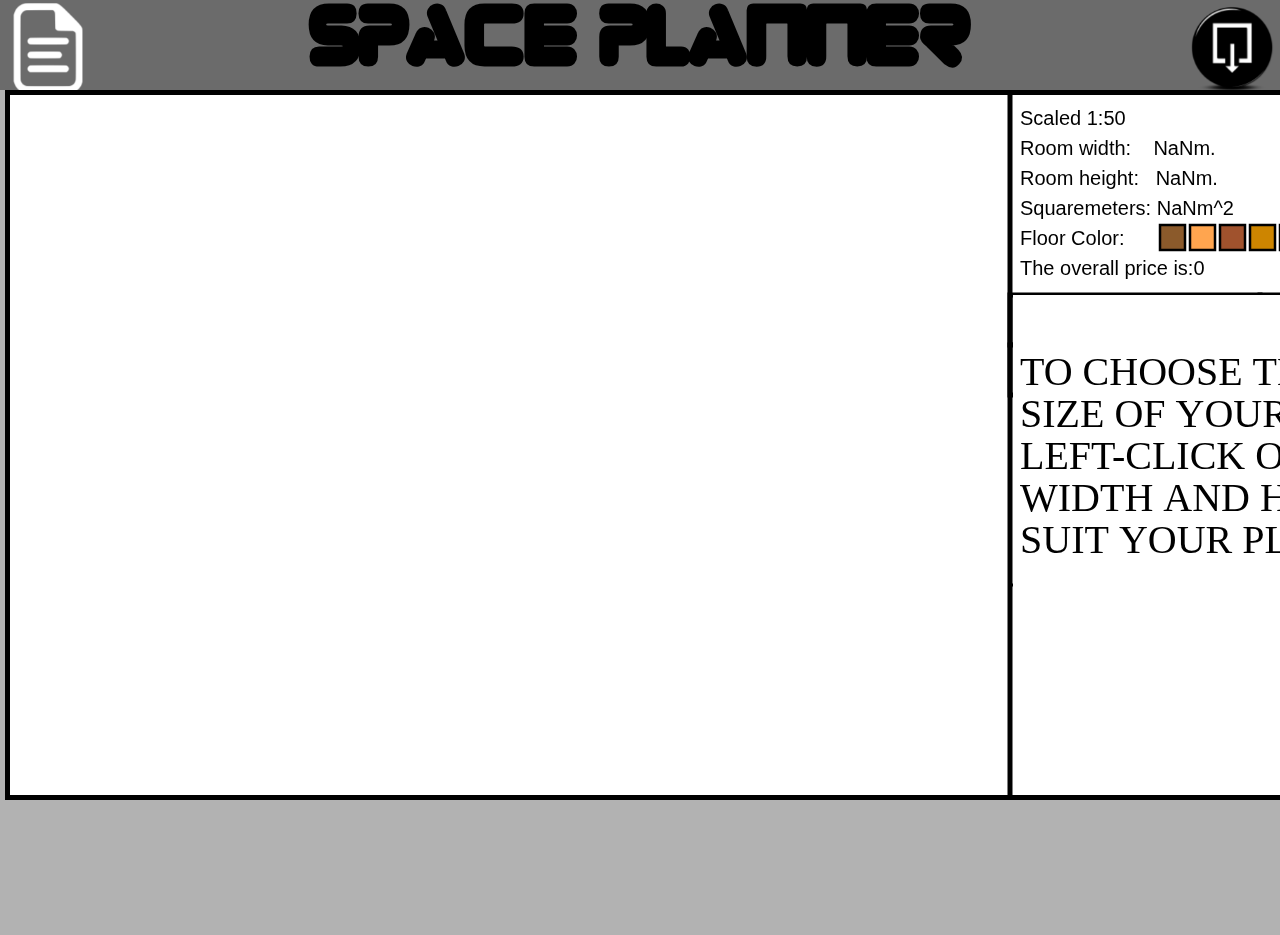
<file: index.html>
<html>
 <meta charset="utf-8"/>
  <head>
    <title>Plan your room</title>
    <link rel="stylesheet" href="Room_Style.css" type="text/css">
  </head>

  <body >
    <div id="navbar">
        <h1>Space Planner </h1>
        <a id = "document" crossorigin="anonymous" href='Documentation/Documentation.html'>
          <img id = "docbutton" src="pic/document.png" alt="mydoc" crossorigin="anonymous">
        </a>
        <div id="content">
          <canvas id="room_edit" width="1500" height="700">
            Sorry your browser doesn't seem to support Canvas HTML5 element. Try upgrade it or change browser.
          </canvas>
            <a id = "download">
              <img id = "downbutton"src="pic/downloadit.png" alt="Download" crossorigin="anonymous">
            </a>

          <script src="My_Room_Planner.js"></script>

        </div>
      </div>
  </body>
</html>
</file>
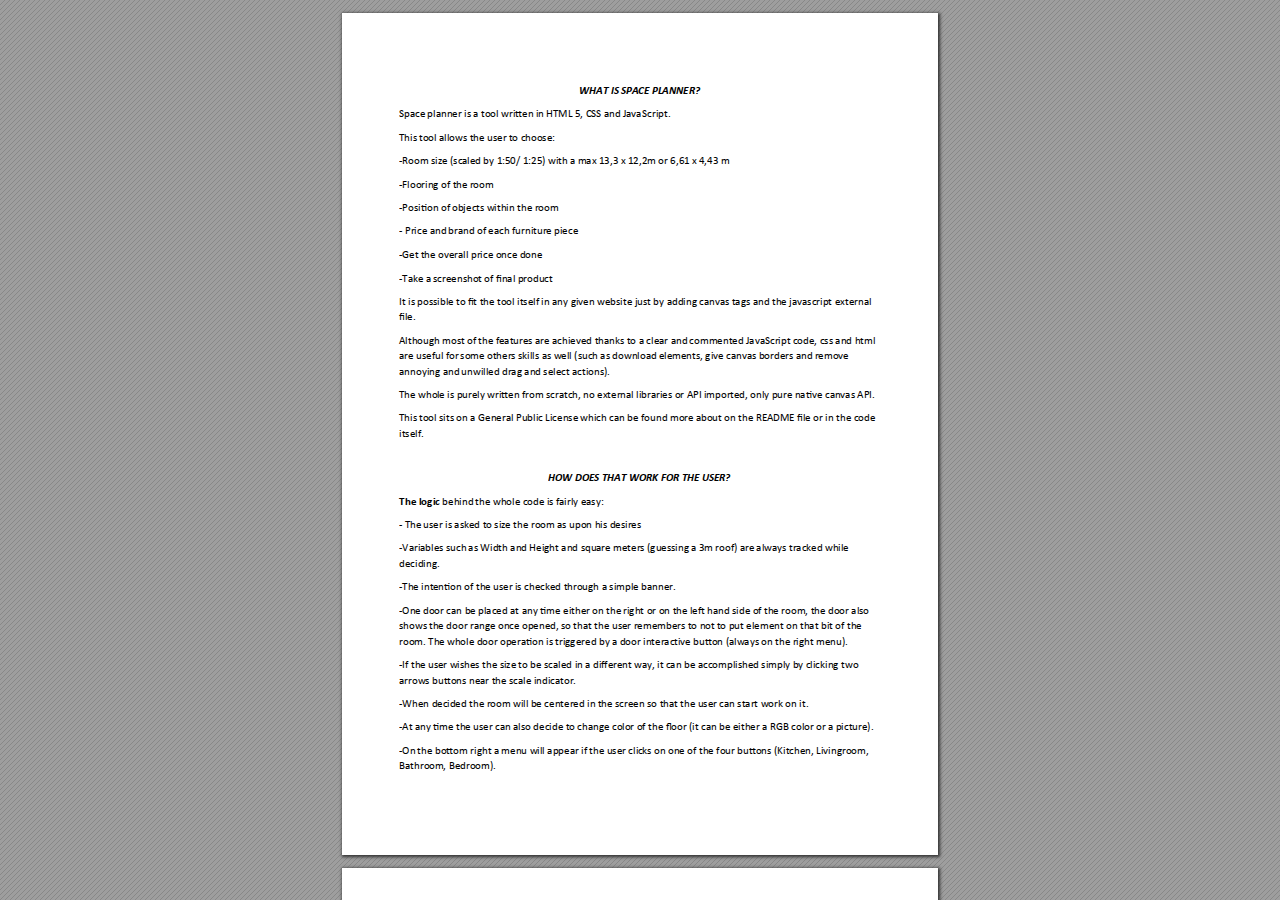
<file: Documentation/Documentation.html>
<!DOCTYPE html>

<html xmlns="http://www.w3.org/1999/xhtml">
<head>
<meta charset="utf-8"/>

<meta http-equiv="X-UA-Compatible" content="IE=edge,chrome=1"/>
<link rel="stylesheet" href="base.min.css"/>
<link rel="stylesheet" href="fancy.min.css"/>
<link rel="stylesheet" href="main.css"/>
<script src="compatibility.min.js"></script>
<script src="theViewer.min.js"></script>
<script>
try{
theViewer.defaultViewer = new theViewer.Viewer({});
}catch(e){}
</script>
<title></title>
</head>
<body>
<div id="sidebar">
<div id="outline">
</div>
</div>
<div id="page-container">
<div id="pf1" class="pf w0 h0" data-page-no="1"><div class="pc pc1 w0 h0"><div class="t m0 x0 h1 y0 ff1 fs0 fc0 sc0 ls0 ws0">WHAT IS S<span class="_ _0"></span>PACE PL<span class="_ _0"></span>ANNER? </div><div class="t m0 x1 h2 y1 ff2 fs0 fc0 sc0 ls0 ws0">Space <span class="_ _0"></span>planner is a t<span class="_ _0"></span>ool written <span class="_ _0"></span>in HTML 5, CSS and <span class="_ _0"></span>Java<span class="_ _1"></span>Script.  </div><div class="t m0 x1 h2 y2 ff2 fs0 fc0 sc0 ls0 ws0">This to<span class="_ _0"></span>ol allows the user <span class="_ _0"></span>to choo<span class="_ _0"></span>se: <span class="_ _1"></span> </div><div class="t m0 x1 h2 y3 ff2 fs0 fc0 sc0 ls0 ws0">-Room size (sc<span class="_ _0"></span>aled by 1:<span class="_ _0"></span>50/ 1:25) with <span class="_ _0"></span>a max 13,3 x 12,2m or 6,61<span class="_ _0"></span> x 4,43 m </div><div class="t m0 x1 h2 y4 ff2 fs0 fc0 sc0 ls0 ws0">-Flooring of t<span class="_ _0"></span>he room  </div><div class="t m0 x1 h2 y5 ff2 fs0 fc0 sc0 ls0 ws0">-Position of <span class="_ _0"></span>object<span class="_ _0"></span>s within the room </div><div class="t m0 x1 h2 y6 ff2 fs0 fc0 sc0 ls0 ws0">- Price and <span class="_ _0"></span>brand o<span class="_ _0"></span>f each furniture <span class="_ _0"></span>piece <span class="_ _1"></span> </div><div class="t m0 x1 h2 y7 ff2 fs0 fc0 sc0 ls0 ws0">-Get t<span class="_ _0"></span>he overall price on<span class="_ _0"></span>ce done </div><div class="t m0 x1 h2 y8 ff2 fs0 fc0 sc0 ls0 ws0">-Take a <span class="_ _0"></span>screenshot<span class="_ _0"></span> of final product </div><div class="t m0 x1 h2 y9 ff2 fs0 fc0 sc0 ls0 ws0">It is possible to<span class="_ _0"></span> fit t<span class="_ _0"></span>he tool itself in any given webs<span class="_ _0"></span>i<span class="_ _1"></span>te just<span class="_ _0"></span> by adding can<span class="_ _0"></span>vas tags and the <span class="_ _0"></span>javascript externa<span class="_ _0"></span>l </div><div class="t m0 x1 h2 ya ff2 fs0 fc0 sc0 ls0 ws0">file. </div><div class="t m0 x1 h2 yb ff2 fs0 fc0 sc0 ls0 ws0">Although most <span class="_ _0"></span>of t<span class="_ _0"></span>he features are achieved t<span class="_ _0"></span>hanks to a clear and <span class="_ _0"></span>commented <span class="_ _0"></span>JavaScript c<span class="_ _0"></span>ode, css and html </div><div class="t m0 x1 h2 yc ff2 fs0 fc0 sc0 ls0 ws0">are useful for <span class="_ _0"></span>some ot<span class="_ _0"></span>hers skills as well (such <span class="_ _0"></span>as download <span class="_ _0"></span>elements, give canvas b<span class="_ _0"></span>orders and <span class="_ _0"></span>remove </div><div class="t m0 x1 h2 yd ff2 fs0 fc0 sc0 ls0 ws0">annoying and <span class="_ _0"></span>unwilled drag and <span class="_ _0"></span>select act<span class="_ _0"></span>ions).  </div><div class="t m0 x1 h2 ye ff2 fs0 fc0 sc0 ls0 ws0">The who<span class="_ _0"></span>le is purely written from <span class="_ _0"></span>scratc<span class="_ _0"></span>h, no external libraries or API import<span class="_ _0"></span>ed, only pu<span class="_ _0"></span>re native can<span class="_ _0"></span>vas API<span class="_ _1"></span><span class="ls1">. <span class="_ _0"></span><span class="ls0"> </span></span></div><div class="t m0 x1 h2 yf ff2 fs0 fc0 sc0 ls0 ws0">This to<span class="_ _0"></span>ol sits on <span class="_ _0"></span>a<span class="_ _1"></span> General Public License <span class="_ _0"></span>which can<span class="_ _0"></span> be found more <span class="_ _0"></span>about on the RE<span class="_ _0"></span>ADME file or in the c<span class="_ _0"></span>ode </div><div class="t m0 x1 h2 y10 ff2 fs0 fc0 sc0 ls0 ws0">itself.  </div><div class="t m0 x1 h3 y11 ff2 fs1 fc0 sc0 ls0 ws0"> </div><div class="t m0 x2 h1 y12 ff1 fs0 fc0 sc0 ls0 ws0">HOW DOES THAT WO<span class="_ _0"></span>RK FOR THE<span class="_ _0"></span> USER? </div><div class="t m0 x1 h2 y13 ff3 fs0 fc0 sc0 ls0 ws0">The logic<span class="ff2"> behind <span class="_ _0"></span>the whole c<span class="_ _0"></span>ode is fairly easy: </span></div><div class="t m0 x1 h2 y14 ff2 fs0 fc0 sc0 ls0 ws0">- The <span class="_ _0"></span>user is asked t<span class="_ _0"></span>o size the roo<span class="_ _0"></span>m as upon his desires  </div><div class="t m0 x1 h2 y15 ff2 fs0 fc0 sc0 ls0 ws0">-Variables such <span class="_ _0"></span>as Width an<span class="_ _0"></span>d Height and squ<span class="_ _0"></span>are meters (guessing a 3<span class="_ _0"></span>m roof) are <span class="_ _0"></span>always tracked <span class="_ _0"></span>while </div><div class="t m0 x1 h2 y16 ff2 fs0 fc0 sc0 ls0 ws0">deciding. </div><div class="t m0 x1 h2 y17 ff2 fs0 fc0 sc0 ls0 ws0">-The int<span class="_ _0"></span>ention of the <span class="_ _0"></span>user is checked t<span class="_ _0"></span>hrough a simpl<span class="_ _1"></span>e <span class="_ _0"></span>banner.  </div><div class="t m0 x1 h2 y18 ff2 fs0 fc0 sc0 ls0 ws0">-One d<span class="_ _0"></span>oor can be <span class="_ _0"></span>placed at any time either on<span class="_ _0"></span> the <span class="_ _0"></span>right or o<span class="_ _0"></span>n<span class="_ _1"></span> th<span class="_ _0"></span>e left hand side of <span class="_ _0"></span>the room, the d<span class="_ _0"></span>oor also </div><div class="t m0 x1 h2 y19 ff2 fs0 fc0 sc0 ls0 ws0">shows t<span class="_ _0"></span>he door range onc<span class="_ _0"></span>e opened, so<span class="_ _0"></span> that the user remembers to n<span class="_ _0"></span>ot t<span class="_ _0"></span>o put element on t<span class="_ _0"></span>hat bit of the </div><div class="t m0 x1 h2 y1a ff2 fs0 fc0 sc0 ls0 ws0">room. The <span class="_ _0"></span>whole door <span class="_ _0"></span>operation is t<span class="_ _0"></span>rigg<span class="_ _1"></span>ered by a <span class="_ _0"></span>door interact<span class="_ _0"></span>ive button (always on <span class="_ _0"></span>the right <span class="_ _0"></span>menu).<span class="_ _1"></span> </div><div class="t m0 x1 h2 y1b ff2 fs0 fc0 sc0 ls0 ws0">-If the u<span class="_ _0"></span>ser wishes the size <span class="_ _0"></span>to be <span class="_ _0"></span>s<span class="_ _1"></span>caled in a <span class="_ _0"></span>different way,<span class="_ _0"></span> it c<span class="_ _0"></span>an be accomplished simply by c<span class="_ _0"></span>licking two </div><div class="t m0 x1 h2 y1c ff2 fs0 fc0 sc0 ls0 ws0">arrows but<span class="_ _0"></span>tons near t<span class="_ _0"></span>he scale indicator. </div><div class="t m0 x1 h2 y1d ff2 fs0 fc0 sc0 ls0 ws0">-When dec<span class="_ _0"></span>ided the ro<span class="_ _0"></span>om will be centered in t<span class="_ _0"></span>he screen so t<span class="_ _0"></span>hat the user can<span class="_ _0"></span> start work on it.<span class="_ _1"></span> </div><div class="t m0 x1 h2 y1e ff2 fs0 fc0 sc0 ls0 ws0">-At any <span class="_ _0"></span>time the user <span class="_ _0"></span>can also decide t<span class="_ _0"></span>o change co<span class="_ _0"></span>lor of the floor <span class="_ _0"></span>(it can be eith<span class="_ _0"></span>er a RGB color <span class="_ _0"></span>or a picture).<span class="_ _2"></span> </div><div class="t m0 x1 h2 y1f ff2 fs0 fc0 sc0 ls0 ws0">-On <span class="_ _0"></span>the bottom right a <span class="_ _0"></span>menu will appear if the <span class="_ _0"></span>user clic<span class="_ _0"></span>ks on <span class="_ _0"></span>one of the four b<span class="_ _0"></span>uttons (K<span class="_ _1"></span>itchen, Livingroom, </div><div class="t m0 x1 h2 y20 ff2 fs0 fc0 sc0 ls0 ws0">Bathroo<span class="_ _0"></span>m, Bedroo<span class="_ _0"></span>m). <span class="_ _1"></span> </div></div><div class="pi" data-data='{"ctm":[1.000000,0.000000,0.000000,1.000000,0.000000,0.000000]}'></div></div>
<div id="pf2" class="pf w0 h0" data-page-no="2"><div class="pc pc2 w0 h0"><div class="t m0 x1 h2 y0 ff2 fs0 fc0 sc0 ls0 ws0">-Now, eac<span class="_ _0"></span>h one <span class="_ _0"></span>of these buttons will make appear <span class="_ _0"></span>a different <span class="_ _0"></span>list of elements, <span class="_ _0"></span>which c<span class="_ _0"></span>an be s<span class="_ _1"></span>crolled by </div><div class="t m0 x1 h2 y21 ff2 fs0 fc0 sc0 ls0 ws0">clicking the up-arr<span class="_ _0"></span>ow butt<span class="_ _0"></span>on or th<span class="_ _0"></span>e<span class="_ _1"></span> down-button<span class="_ _0"></span> one. </div><div class="t m0 x1 h2 y22 ff2 fs0 fc0 sc0 ls0 ws0">-At th<span class="_ _0"></span>e right hand <span class="_ _0"></span>side of each product <span class="_ _0"></span>its<span class="_ _1"></span> price <span class="_ _0"></span>and its brand are sho<span class="_ _0"></span>wn. </div><div class="t m0 x1 h2 y23 ff2 fs0 fc0 sc0 ls0 ws0">-<span class="ff4">When an <span class="_ _0"></span>element is clicked it <span class="_ _0"></span>can be <span class="_ _0"></span>dragged around all the page,<span class="_ _0"></span> but <span class="_ _0"></span>dropped only in t<span class="_ _0"></span>he “user room </span></div><div class="t m0 x1 h2 y24 ff4 fs0 fc0 sc0 ls0 ws0">space”.<span class="ff2"> </span></div><div class="t m0 x1 h2 y25 ff2 fs0 fc0 sc0 ls0 ws0">-The p<span class="_ _0"></span>rice of the element wil<span class="_ _0"></span>l be added t<span class="_ _0"></span>o the overall amount<span class="_ _0"></span>.<span class="_ _1"></span> </div><div class="t m0 x1 h2 y26 ff2 fs0 fc0 sc0 ls0 ws0">-Onc<span class="_ _0"></span>e the user is happy <span class="_ _0"></span>with size, floo<span class="_ _0"></span>r color, pric<span class="_ _0"></span>e and number of <span class="_ _0"></span>elements, he/she c<span class="_ _0"></span>an decide <span class="_ _0"></span>to take a </div><div class="t m0 x1 h2 y27 ff2 fs0 fc0 sc0 ls0 ws0">screenshot<span class="_ _0"></span> of the c<span class="_ _0"></span>anvas with a but<span class="_ _0"></span>ton placed on th<span class="_ _0"></span>e t<span class="_ _1"></span>op right c<span class="_ _0"></span>orner o<span class="_ _0"></span>f<span class="_ _1"></span> th<span class="_ _0"></span>e WebPage (the bu<span class="_ _0"></span>tton icon </div><div class="t m0 x1 h2 y28 ff2 fs0 fc0 sc0 ls0 ws0">should suggest it<span class="_ _0"></span>s funct<span class="_ _0"></span>ionality). </div><div class="t m0 x3 h1 y29 ff1 fs0 fc0 sc0 ls0 ws0">GENE<span class="_ _0"></span>RAL ADVIS<span class="ls2">ES</span> </div><div class="t m0 x1 h2 y2a ff2 fs0 fc0 sc0 ls0 ws0">This version of <span class="_ _0"></span>the t<span class="_ _0"></span>ool is not completed yet<span class="_ _0"></span>; it is ju<span class="_ _0"></span>st the skeleton of what<span class="_ _0"></span> it could be. I h<span class="_ _0"></span>ave not <span class="_ _0"></span>worried </div><div class="t m0 x1 h2 y2b ff2 fs0 fc0 sc0 ls0 ws0">about <span class="_ _0"></span>graphic element, b<span class="_ _0"></span>ut everything is really easy to<span class="_ _0"></span> be implement<span class="_ _0"></span>ed, most<span class="_ _0"></span> of the c<span class="_ _0"></span>oordinates are </div><div class="t m0 x1 h2 y2c ff2 fs0 fc0 sc0 ls0 ws0">variables and <span class="_ _0"></span>not <span class="_ _0"></span>hard coded, everything is made out <span class="_ _0"></span>in order t<span class="_ _0"></span>o be implemented in the <span class="_ _0"></span>future. </div><div class="t m0 x1 h2 y2d ff4 fs0 fc0 sc0 ls0 ws0">The elements are <span class="_ _0"></span>NOT <span class="_ _0"></span>sorted b<span class="_ _0"></span>y categories, that is just an <span class="_ _0"></span>example that <span class="_ _0"></span>says “It could b<span class="_ _0"></span>e this way”, I didn’<span class="_ _0"></span>t </div><div class="t m0 x1 h2 y2e ff2 fs0 fc0 sc0 ls0 ws0">have enough <span class="_ _0"></span>patience t<span class="_ _0"></span>o sort t<span class="_ _0"></span>hem in the right way, <span class="_ _0"></span>but would take <span class="_ _0"></span>5 minutes to <span class="_ _0"></span>be done.<span class="_ _1"></span><span class="fs1"> </span></div><div class="t m0 x1 h3 y2f ff2 fs1 fc0 sc0 ls0 ws0"> </div><div class="t m0 x1 h3 y30 ff2 fs1 fc0 sc0 ls0 ws0"> </div><div class="t m0 x4 h1 y31 ff1 fs0 fc0 sc0 ls0 ws0">HOW EVE<span class="_ _0"></span>RYTHING ACTUALL<span class="_ _0"></span>Y WORKS: </div><div class="t m0 x1 h2 y32 ff2 fs0 fc0 sc0 ls0 ws0">Here it co<span class="_ _0"></span>mes the t<span class="_ _0"></span>ricky part: </div><div class="t m0 x1 h2 y33 ff2 fs0 fc0 sc0 ls0 ws0">Because t<span class="_ _0"></span>he too<span class="_ _0"></span>l needed to be created <span class="_ _0"></span>all in native canvas API, some t<span class="_ _0"></span>asks requested <span class="_ _0"></span>me a fairly big </div><div class="t m0 x1 h2 y34 ff2 fs0 fc0 sc0 ls0 ws0">amount <span class="_ _0"></span>of time <span class="ff4">and this is ho<span class="_ _0"></span>w I found <span class="_ _0"></span>my way arround: fo<span class="_ _0"></span>r each function I’m <span class="_ _0"></span>going to explain<span class="_ _1"></span><span class="ff2"> what <span class="_ _0"></span>it does </span></span></div><div class="t m0 x1 h2 y35 ff2 fs0 fc0 sc0 ls0 ws0">and hw <span class="_ _0"></span>it does it. </div><div class="t m0 x1 h2 y36 ff2 fs0 fc0 sc0 ls0 ws0"> <span class="ls3">Th<span class="ls4">is</span></span> sho<span class="_ _0"></span>uld be c<span class="_ _0"></span>lear enough: </div><div class="t m0 x1 h2 y37 ff2 fs0 fc0 sc0 ls0 ws0">HTML: </div><div class="t m0 x5 h4 y38 ff5 fs0 fc0 sc0 ls0 ws0"><span class="ff6"> <span class="_ _3"> </span><span class="ff2">The HTM<span class="_ _0"></span>L of my to<span class="_ _0"></span>ol is really basic, it <span class="_ _0"></span>only con<span class="_ _0"></span>tains two div tags and<span class="_ _0"></span> an alert <span class="_ _0"></span>in case the bro<span class="_ _0"></span>wser is </span></span></div><div class="t m0 x6 h2 y39 ff2 fs0 fc0 sc0 ls0 ws0">not <span class="_ _0"></span>supporting the c<span class="_ _0"></span>anvas element.  </div><div class="t m0 x5 h4 y3a ff5 fs0 fc0 sc0 ls0 ws0"><span class="ff6"> <span class="_ _3"> </span><span class="ff2">One image is impo<span class="_ _0"></span>rted fro<span class="_ _0"></span>m HTML <span class="_ _0"></span>and put in the navbar (far right) as a <span class="_ _0"></span>button fo<span class="_ _0"></span>r<span class="_ _1"></span> downloading. </span></span></div><div class="t m0 x5 h4 y3b ff5 fs0 fc0 sc0 ls0 ws0"><span class="ff6"> <span class="_ _3"> </span><span class="ff2">In a h <span class="_ _0"></span>tag I put th<span class="_ _0"></span>e title. </span></span></div><div class="t m0 x1 h2 y3c ff2 fs0 fc0 sc0 ls0 ws0">CSS: </div><div class="t m0 x5 h4 y3d ff5 fs0 fc0 sc0 ls0 ws0"><span class="ff6"> <span class="_ _3"> </span><span class="ff2">Setting bo<span class="_ _0"></span>rder of my <span class="_ _0"></span>canvas. </span></span></div><div class="t m0 x5 h4 y3e ff5 fs0 fc0 sc0 ls0 ws0"><span class="ff6"> <span class="_ _3"> </span><span class="ff2">Setting navbar <span class="_ _0"></span>alpha blend and<span class="_ _0"></span> color. </span></span></div><div class="t m0 x5 h4 y3f ff5 fs0 fc0 sc0 ls0 ws0"><span class="ff6"> <span class="_ _3"> </span><span class="ff2">Setting values for <span class="_ _0"></span>butt<span class="_ _0"></span>on (clickable and undraggable)<span class="_ _0"></span>. </span></span></div><div class="t m0 x5 h4 y40 ff5 fs0 fc0 sc0 ls0 ws0"><span class="ff6"> <span class="_ _3"> </span><span class="ff2">Setting fon<span class="_ _0"></span>t size and<span class="_ _0"></span> position of t<span class="_ _0"></span>he title.<span class="_ _1"></span> </span></span></div><div class="t m0 x5 h4 y41 ff5 fs0 fc0 sc0 ls0 ws0"><span class="ff6"> <span class="_ _3"> </span><span class="ff2">Setting text<span class="_ _0"></span> to be u<span class="_ _0"></span>nselectable. </span></span></div><div class="t m0 x6 h2 y42 ff2 fs0 fc0 sc0 ls0 ws0"> </div><div class="t m0 x6 h2 y43 ff2 fs0 fc0 sc0 ls0 ws0"> </div><div class="t m0 x6 h2 y44 ff2 fs0 fc0 sc0 ls0 ws0"> </div></div><div class="pi" data-data='{"ctm":[1.000000,0.000000,0.000000,1.000000,0.000000,0.000000]}'></div></div>
<div id="pf3" class="pf w0 h0" data-page-no="3"><div class="pc pc3 w0 h0"><img class="bi x7 y45 w1 h5" alt="" src="bg3.png"/><div class="t m0 x1 h2 y0 ff2 fs0 fc0 sc0 ls0 ws0">JS: </div><div class="t m0 x1 h4 y1 ff2 fs0 fc0 sc0 ls5 ws0">1.<span class="ff6 ls0"> <span class="_ _4"> </span><span class="ff2">Set Canvas height <span class="_ _0"></span>and width. </span></span></div><div class="t m0 x1 h4 y22 ff2 fs0 fc0 sc0 ls5 ws0">2.<span class="ff6 ls0"> <span class="_ _4"> </span><span class="ff2">Set its <span class="_ _0"></span>context to b<span class="_ _0"></span>e in 2 dimensions<span class="_ _1"></span>. </span></span></div><div class="t m0 x1 h4 y46 ff2 fs0 fc0 sc0 ls5 ws0">3.<span class="ff6 ls0"> <span class="_ _4"> </span><span class="ff2">Draw a <span class="_ _0"></span>rectangle using the <span class="_ _0"></span>mouse co<span class="_ _0"></span>ordinates as <span class="_ _0"></span>final <span class="_ _1"></span>point o<span class="_ _0"></span>f it, so make it<span class="_ _0"></span> dynamic and <span class="_ _0"></span>changeable.<span class="_ _1"></span> </span></span></div><div class="t m0 x1 h4 y47 ff2 fs0 fc0 sc0 ls5 ws0">4.<span class="ff6 ls0"> <span class="_ _4"> </span><span class="ff2">The value o<span class="_ _0"></span>f the rectan<span class="_ _0"></span>gle are first co<span class="_ _0"></span>nverted from <span class="_ _0"></span>px t<span class="_ _1"></span>o c<span class="_ _0"></span>m and then fro<span class="_ _0"></span>m cm to meter <span class="_ _0"></span>using a scale </span></span></div><div class="t m0 x5 h2 y48 ff2 fs0 fc0 sc0 ls0 ws0">1:50<span class="_ _0"></span> by default, <span class="_ _0"></span>but the user can <span class="_ _0"></span>stil<span class="_ _1"></span>l decide to<span class="_ _0"></span> have a 1:2<span class="_ _0"></span>5 scale which allows him/her <span class="_ _0"></span>to <span class="_ _0"></span>have a bigger </div><div class="t m0 x5 h2 y49 ff2 fs0 fc0 sc0 ls0 ws0">room with <span class="_ _0"></span>a different value in <span class="_ _0"></span>m. </div><div class="t m0 x1 h4 y4a ff2 fs0 fc0 sc0 ls5 ws0">5.<span class="ff6 ls0"> <span class="_ _4"> </span><span class="ff2">If the u<span class="_ _0"></span>ser clicks into <span class="_ _0"></span>the area assigned for <span class="_ _0"></span>drawing, a bann<span class="_ _0"></span>er will<span class="_ _1"></span> check if t<span class="_ _0"></span>he click was <span class="_ _0"></span>by mistake or </span></span></div><div class="t m0 x5 h2 y4b ff2 fs0 fc0 sc0 ls0 ws0">not. </div><div class="t m0 x1 h4 y4c ff2 fs0 fc0 sc0 ls5 ws0">6.<span class="ff6 ls0"> <span class="_ _4"> </span></span><span class="ls1">If<span class="ls0"> t<span class="_ _0"></span>he user has <span class="_ _0"></span>finally<span class="_ _1"></span> dec<span class="_ _0"></span>ided the rect<span class="_ _0"></span>angle final points are <span class="_ _0"></span>not mo<span class="_ _0"></span>use coordinates anymore <span class="_ _0"></span>but are </span></span></div><div class="t m0 x5 h2 y4d ff2 fs0 fc0 sc0 ls0 ws0">fixed value from now <span class="_ _0"></span>on. Otherwise it <span class="_ _0"></span>will just go <span class="_ _0"></span>back to t<span class="_ _0"></span>he size dec<span class="_ _0"></span>ision.<span class="_ _1"></span> </div><div class="t m0 x1 h4 y4e ff2 fs0 fc0 sc0 ls5 ws0">7.<span class="ff6 ls0"> <span class="_ _4"> </span><span class="ff2">The menu <span class="_ _0"></span>on the right <span class="_ _0"></span>is half hided whil<span class="_ _1"></span>e th<span class="_ _0"></span>e user is deciding. </span></span></div><div class="t m0 x8 h4 y4f ff2 fs0 fc0 sc0 ls5 ws0">8.<span class="ff6 ls0"> <span class="_ _5"> </span><span class="ff2">The rec<span class="_ _0"></span>tangle itself is cent<span class="_ _0"></span>ered by c<span class="_ _0"></span>alculating </span></span></div><div class="t m0 x8 h2 y50 ff2 fs0 fc0 sc0 ls0 ws0">the dist<span class="_ _0"></span>ance bet<span class="_ _0"></span>ween the canvas and the <span class="_ _0"></span>room itself, </div><div class="t m0 x8 h2 y51 ff2 fs0 fc0 sc0 ls0 ws0">once <span class="_ _0"></span>the two distanc<span class="_ _0"></span>es are equ<span class="_ _0"></span>al <span class="_ _1"></span>the rec<span class="_ _0"></span>tangle stop<span class="_ _0"></span>s </div><div class="t m0 x8 h2 y52 ff2 fs0 fc0 sc0 ls0 ws0">moving.  </div><div class="t m0 x8 h2 y53 ff2 fs0 fc0 sc0 ls0 ws0">(Eg:  <span class="_ _0"></span>when r1 <span class="_ _0"></span>=<span class="_ _1"></span> r2 <span class="_ _0"></span>&amp;&amp; d1 = d2, set<span class="_ _0"></span> the speed that was </div><div class="t m0 x8 h2 y54 ff2 fs0 fc0 sc0 ls0 ws0">pushing my rectan<span class="_ _0"></span>gle to 0) </div><div class="t m0 x5 h2 y55 ff2 fs0 fc0 sc0 ls0 ws0"> <span class="_ _6"> </span> </div><div class="t m0 x5 h2 y56 ff2 fs0 fc0 sc0 ls0 ws0"> <span class="_ _6"> </span> </div><div class="t m0 x1 h4 y57 ff2 fs0 fc0 sc0 ls5 ws0">9.<span class="ff6 ls0"> <span class="_ _4"> </span><span class="ff2">Onc<span class="_ _0"></span>e the user has d<span class="_ _0"></span>ecided the white rec<span class="_ _0"></span>tangle that<span class="_ _0"></span> was covering the bo<span class="_ _0"></span>ttom side of t<span class="_ _0"></span>he menu will be </span></span></div><div class="t m0 x5 h2 y58 ff2 fs0 fc0 sc0 ls0 ws0">removed and t<span class="_ _0"></span>he menu is n<span class="_ _0"></span>ow fully displayed. </div><div class="t m0 x1 h4 y59 ff2 fs0 fc0 sc0 ls5 ws0">10.<span class="ff6 ls0"> <span class="_ _7"></span><span class="ff2">The user <span class="_ _0"></span>can decide t<span class="_ _0"></span>o choose the c<span class="_ _0"></span>olor of the floo<span class="_ _0"></span>r<span class="_ _1"></span>, if it is a c<span class="_ _0"></span>olor it <span class="_ _0"></span>wil<span class="_ _1"></span>l be ac<span class="_ _0"></span>compli<span class="_ _1"></span>shed by drawing a </span></span></div><div class="t m0 x5 h2 y5a ff2 fs0 fc0 sc0 ls0 ws0">rectangle of <span class="_ _0"></span>the same size o<span class="_ _0"></span>f the <span class="_ _0"></span>room, if it<span class="ff4">’s an image it will<span class="_ _1"></span> be d<span class="_ _0"></span>isplayed at <span class="_ _0"></span>0,0<span class="_ _0"></span> of the ROOM<span class="_ _0"></span> with </span></div><div class="t m0 x5 h2 y5b ff2 fs0 fc0 sc0 ls0 ws0">H&amp;W same as t<span class="_ _0"></span>he room. </div><div class="t m0 x1 h4 y5c ff2 fs0 fc0 sc0 ls5 ws0">11.<span class="ff6 ls0"> <span class="_ _7"></span><span class="ff2">Going down o<span class="_ _0"></span>n the <span class="_ _0"></span>menu we will see four b<span class="_ _0"></span>utton<span class="_ _0"></span>s<span class="_ _1"></span> th<span class="_ _0"></span>at highl<span class="_ _1"></span>ight <span class="_ _0"></span>when th<span class="_ _0"></span>e mouse is on <span class="_ _0"></span>it, this is a kind </span></span></div><div class="t m0 x5 h2 y5d ff2 fs0 fc0 sc0 ls0 ws0">of t<span class="_ _0"></span>ile based menu, but<span class="_ _0"></span> is really accomplished and <span class="_ _0"></span>drawn by <span class="_ _0"></span>creating an <span class="_ _0"></span>object and changin t<span class="_ _0"></span>his.color to<span class="_ _0"></span> </div><div class="t m0 x5 h2 y5e ff2 fs0 fc0 sc0 ls0 ws0">a different <span class="_ _0"></span>one everytime is on a <span class="_ _0"></span>tile. </div><div class="t m0 x5 h2 y5f ff2 fs0 fc0 sc0 ls0 ws0">The fo<span class="_ _0"></span>ur tile are drawn <span class="_ _0"></span>with a four loop<span class="_ _0"></span>, since just one is initialised <span class="_ _0"></span>in the o<span class="_ _0"></span>bject funct<span class="_ _0"></span>ion.<span class="_ _2"></span> </div><div class="t m0 x5 h2 y60 ff2 fs0 fc0 sc0 ls0 ws0"> </div><div class="t m0 x5 h2 y61 ff2 fs0 fc0 sc0 ls0 ws0">From now <span class="_ _0"></span>one it <span class="_ _0"></span>gets more complicated: </div><div class="t m0 x6 h2 y62 ff4 fs0 fc0 sc0 ls0 ws0">Basically in o<span class="_ _0"></span>rder to <span class="_ _0"></span>handle 20 pict<span class="_ _0"></span>ures of furniture,<span class="_ _0"></span> dis<span class="_ _1"></span>play them an<span class="_ _0"></span>d store <span class="_ _0"></span>them I’ve b<span class="_ _0"></span>een trough a </div><div class="t m0 x6 h2 y63 ff2 fs0 fc0 sc0 ls0 ws0">lot of <span class="_ _0"></span>trouble. </div><div class="t m0 x6 h2 y64 ff2 fs0 fc0 sc0 ls0 ws0">This is th<span class="_ _0"></span>e logic: </div><div class="t m0 x1 h4 y65 ff2 fs0 fc0 sc0 ls5 ws0">12.<span class="ff6 ls0"> <span class="_ _7"></span><span class="ff2">All<span class="_ _1"></span> th<span class="_ _0"></span>e images are st<span class="_ _0"></span>ored in o<span class="_ _0"></span>ne big array, <span class="_ _0"></span>with no <span class="_ _0"></span>differentiation between <span class="_ _0"></span>what kind <span class="_ _0"></span>of fornitu<span class="_ _0"></span>re that </span></span></div><div class="t m0 x5 h2 y66 ff2 fs0 fc0 sc0 ls0 ws0">i<span class="ls6">s.</span> </div><div class="t m0 x1 h4 y67 ff2 fs0 fc0 sc0 ls5 ws0">13.<span class="ff6 ls0"> <span class="_ _7"></span><span class="ff2">Then a <span class="_ _0"></span>object function <span class="_ _0"></span>is created and <span class="_ _0"></span>some parameters (as <span class="_ _0"></span>width, <span class="_ _0"></span>height, id ecc.) are set<span class="_ _0"></span>.<span class="_ _1"></span> </span></span></div><div class="t m0 x1 h4 y68 ff2 fs0 fc0 sc0 ls5 ws0">14.<span class="ff6 ls0"> <span class="_ _7"></span><span class="ff2">A draw func<span class="_ _0"></span>tion is c<span class="_ _0"></span>alled for th<span class="_ _0"></span>e object <span class="_ _1"></span> </span></span></div><div class="t m0 x1 h4 y69 ff2 fs0 fc0 sc0 ls5 ws0">15.<span class="ff6 ls0"> <span class="_ _7"></span><span class="ff4">Then if <span class="_ _0"></span>the kitch<span class="_ _0"></span>en is clicked (let’s say <span class="_ _0"></span>clicked = 1),<span class="_ _0"></span> this.draw will draw all the <span class="_ _0"></span>images looping tro<span class="_ _0"></span>ugh </span></span></div><div class="t m0 x5 h2 y6a ff2 fs0 fc0 sc0 ls0 ws0">each id,<span class="_ _0"></span> everytime the id c<span class="_ _0"></span>hanges, t<span class="_ _0"></span>he image.src changes as well and ano<span class="_ _0"></span>ther image is disp<span class="_ _0"></span>layed<span class="_ _1"></span> spaced </div><div class="t m0 x5 h2 y6b ff2 fs0 fc0 sc0 ls0 ws0">by a variable valu<span class="_ _0"></span>e. </div><div class="t m0 x1 h4 y6c ff2 fs0 fc0 sc0 ls5 ws0">16.<span class="ff6 ls0"> <span class="_ _7"></span><span class="ff2">So it <span class="_ _0"></span>happens everytime anot<span class="_ _0"></span>her but<span class="_ _0"></span>ton is clicked.  </span></span></div><div class="t m0 x1 h4 y6d ff2 fs0 fc0 sc0 ls5 ws0">17.<span class="ff6 ls0"> <span class="_ _7"></span><span class="ff2">The c<span class="_ _0"></span>ool thing is that <span class="_ _0"></span>everytime I loop th<span class="_ _0"></span>rough a <span class="ff3">series</span> of image (eg. All t<span class="_ _0"></span>he kitch<span class="_ _0"></span>ens object<span class="_ _0"></span>s) I also push </span></span></div><div class="t m0 x5 h2 y6e ff2 fs0 fc0 sc0 ls0 ws0">all the element<span class="_ _0"></span>s displayed in that<span class="_ _0"></span> case <span class="_ _0"></span>(clicked = 1<span class="_ _0"></span> || 2 || 3 || 4<span class="_ _0"></span>)<span class="_ _1"></span> in ot<span class="_ _0"></span>her four different <span class="_ _0"></span>arays (Kitchen,<span class="_ _0"></span> </div></div><div class="pi" data-data='{"ctm":[1.000000,0.000000,0.000000,1.000000,0.000000,0.000000]}'></div></div>
<div id="pf4" class="pf w0 h0" data-page-no="4"><div class="pc pc4 w0 h0"><div class="t m0 x5 h2 y0 ff2 fs0 fc0 sc0 ls0 ws0">Livingroom, Bath<span class="_ _0"></span>room, Bedro<span class="_ _0"></span>om); have <span class="_ _0"></span>them bot<span class="_ _0"></span>h in <span class="_ _1"></span>one big array an<span class="_ _0"></span>d in four <span class="_ _0"></span>different will com<span class="_ _1"></span><span class="ls7">e </span></div><div class="t m0 x5 h2 y21 ff2 fs0 fc0 sc0 ls0 ws0">usefull for drag an<span class="_ _0"></span>d drop. </div><div class="t m0 x1 h4 y6f ff2 fs0 fc0 sc0 ls5 ws0">18.<span class="ff6 ls0"> <span class="_ _7"></span><span class="ff4">Now because <span class="_ _0"></span>there is spac<span class="_ _0"></span>e just for <span class="_ _0"></span>two imag<span class="_ _1"></span>es at <span class="_ _0"></span>the time, I put<span class="_ _0"></span> two but<span class="_ _0"></span>tons that ch<span class="_ _0"></span>ange “page”, </span></span></div><div class="t m0 x5 h2 y70 ff2 fs0 fc0 sc0 ls0 ws0">everytime page c<span class="_ _0"></span>hanges the <span class="_ _0"></span>image changes as we<span class="_ _0"></span>ll foll<span class="_ _0"></span>owing the easy o<span class="_ _0"></span>rder of <span class="_ _0"></span>kitchen[page].<span class="_ _1"></span> </div><div class="t m0 x1 h4 y71 ff2 fs0 fc0 sc0 ls5 ws0">19.<span class="ff6 ls0"> <span class="_ _7"></span><span class="ff2">I also give t<span class="_ _0"></span>hem price and<span class="_ _0"></span> brand,<span class="_ _0"></span> thi<span class="_ _1"></span>s are st<span class="_ _0"></span>ored as well in four arrays <span class="_ _0"></span>(eg. Pri<span class="_ _1"></span>cek<span class="_ _0"></span>itchen[]),<span class="_ _0"></span> and <span class="_ _0"></span>is looped </span></span></div><div class="t m0 x5 h2 y72 ff2 fs0 fc0 sc0 ls0 ws0">through <span class="_ _0"></span>them in t<span class="_ _0"></span>he same way Pricekitch<span class="_ _0"></span>en[page].  </div><div class="t m0 x1 h4 y73 ff2 fs0 fc0 sc0 ls5 ws0">20.<span class="ff6 ls0"> <span class="_ _7"></span><span class="ff2">It might seem t<span class="_ _0"></span>hat images an pric<span class="_ _0"></span>es are not<span class="_ _0"></span> linked, but if we <span class="_ _0"></span>take Kitchen[<span class="_ _0"></span>], kitc<span class="_ _0"></span>henprice[] and </span></span></div><div class="t m0 x5 h2 y74 ff2 fs0 fc0 sc0 ls0 ws0">kitchenbrand<span class="_ _0"></span>[] and <span class="_ _0"></span>we mix sort them in the <span class="_ _0"></span>same way, we t<span class="_ _0"></span>hen obtain a <span class="_ _0"></span>kind of database </div><div class="t m0 x5 h2 y75 ff2 fs0 fc0 sc0 ls0 ws0">(implementation <span class="_ _0"></span>for MySq<span class="_ _0"></span>l database is writt<span class="_ _0"></span>en in th<span class="_ _0"></span>is <span class="_ _1"></span>docu<span class="_ _0"></span>mentation as <span class="_ _0"></span>well).<span class="_ _1"></span> </div><div class="t m0 x5 h2 y4c ff2 fs0 fc0 sc0 ls0 ws0">This last p<span class="_ _0"></span>art took me <span class="_ _0"></span>ages to be <span class="_ _0"></span>figured out:<span class="_ _1"></span> </div><div class="t m0 x1 h4 y76 ff2 fs0 fc0 sc0 ls5 ws0">21.<span class="ff6 ls0"> <span class="_ _7"></span><span class="ff2">Drag and <span class="_ _0"></span>drop o<span class="_ _0"></span>f<span class="_ _1"></span> images is acco<span class="_ _0"></span>mplished with <span class="_ _0"></span>no external library (a<span class="_ _0"></span>lthough <span class="_ _0"></span>there are plenty of t<span class="_ _0"></span>hem), </span></span></div><div class="t m0 x5 h2 y77 ff2 fs0 fc0 sc0 ls0 ws0">the way <span class="_ _0"></span>I have tought<span class="_ _0"></span> it is: </div><div class="t m0 x5 h4 y78 ff2 fs0 fc0 sc0 ls0 ws0">21.1.<span class="ff6"> <span class="_ _8"> </span></span>If the u<span class="_ _0"></span>ser clicks on <span class="_ _0"></span>the image then is also allowed t<span class="_ _0"></span>o chan<span class="_ _0"></span>ge image size by c<span class="_ _0"></span>licking arrow <span class="_ _0"></span>up </div><div class="t m0 x9 h2 y79 ff2 fs0 fc0 sc0 ls0 ws0">and do<span class="_ _0"></span>wn button of t<span class="_ _0"></span>he keyboard. </div><div class="t m0 x5 h4 y7a ff2 fs0 fc0 sc0 ls0 ws0">21.2.<span class="ff6"> <span class="_ _8"> </span></span>If an image is cl<span class="_ _0"></span>icked, t<span class="_ _0"></span>he ot<span class="_ _0"></span>her instance of the same <span class="_ _0"></span>image i<span class="_ _1"></span>s drawn <span class="_ _0"></span>at mouse coordinat<span class="_ _0"></span>es </div><div class="t m0 x9 h2 y7b ff2 fs0 fc0 sc0 ls0 ws0">and so <span class="_ _0"></span>is possible to <span class="_ _0"></span>move it arroun<span class="_ _0"></span>d the page. </div><div class="t m0 x5 h4 y7c ff2 fs0 fc0 sc0 ls0 ws0">21.3.<span class="ff6"> <span class="_ _8"> </span></span>Onc<span class="_ _0"></span>e the user has c<span class="_ _0"></span>licked the <span class="_ _0"></span>final position of the <span class="_ _0"></span>imag<span class="_ _1"></span>e it will be drawn <span class="_ _0"></span>there instead <span class="_ _0"></span>of </div><div class="t m0 x9 h2 y7d ff2 fs0 fc0 sc0 ls0 ws0">the mou<span class="_ _0"></span>se x and <span class="_ _0"></span>y<span class="_ _1"></span> </div><div class="t m0 x9 h2 y7e ff2 fs0 fc0 sc0 ls0 ws0"> </div><div class="t m0 x9 h2 y7f ff2 fs0 fc0 sc0 ls0 ws0"> </div><div class="t m0 xa h1 y80 ff1 fs0 fc0 sc0 ls0 ws0">OVERALL<span class="_ _0"></span> AUTO-EVALUATION </div><div class="t m0 x1 h2 y81 ff2 fs0 fc0 sc0 ls0 ws0">Space <span class="_ _0"></span>planner is not co<span class="_ _0"></span>mpletely optimised, <span class="_ _0"></span>the c<span class="_ _0"></span>ode is some<span class="_ _1"></span>times messy an<span class="_ _0"></span>d the <span class="_ _0"></span>not possible usage of </div><div class="t m0 x1 h2 y82 ff2 fs0 fc0 sc0 ls0 ws0">external libraries made <span class="_ _0"></span>everything a <span class="_ _0"></span>way more c<span class="_ _0"></span>omplicat<span class="_ _0"></span>ed and less efficient. </div><div class="t m0 x1 h2 y83 ff2 fs0 fc0 sc0 ls0 ws0">Keep working on <span class="_ _0"></span>this projec<span class="_ _0"></span>t is definitely one o<span class="_ _0"></span>f my goals, I d<span class="_ _0"></span>o feel that<span class="_ _0"></span> this project c<span class="_ _0"></span>an have some <span class="_ _0"></span>possible </div><div class="t m0 x1 h2 y13 ff2 fs0 fc0 sc0 ls0 ws0">implementations.<span class="_ _0"></span> </div><div class="t m0 x1 h2 y14 ff2 fs0 fc0 sc0 ls0 ws0"> </div><div class="t m0 xb h1 y15 ff1 fs0 fc0 sc0 ls0 ws0"> <span class="_ _9"> </span>POSSI<span class="_ _0"></span>BLE AND FUTURE <span class="_ _0"></span>IMPLEMENTATION </div><div class="t m0 x1 h4 y84 ff7 fs0 fc0 sc0 ls0 ws0"><span class="ff6"> <span class="_ _a"> </span><span class="ff2">Possibility to <span class="_ _0"></span>have more t<span class="_ _0"></span>han one <span class="_ _0"></span>door and make everyth<span class="_ _0"></span>ing more interact<span class="_ _0"></span>ive with user. </span></span></div><div class="t m0 x1 h4 y17 ff7 fs0 fc0 sc0 ls0 ws0"><span class="ff6"> <span class="_ _a"> </span><span class="ff2">Smarter usage o<span class="_ _0"></span>f css <span class="_ _0"></span>and html instead of <span class="_ _0"></span>pure JavaScript. </span></span></div><div class="t m0 x1 h4 y85 ff7 fs0 fc0 sc0 ls0 ws0"><span class="ff6"> <span class="_ _a"> </span><span class="ff2">Interact<span class="_ _0"></span>ive menu. </span></span></div><div class="t m0 x1 h4 y86 ff7 fs0 fc0 sc0 ls0 ws0"><span class="ff6"> <span class="_ _a"> </span><span class="ff2">Straight c<span class="_ _0"></span>reation o<span class="_ _0"></span>f a database fro<span class="_ _0"></span>m datas within the menu </span></span></div><div class="t m0 x5 h4 y87 ff7 fs0 fc0 sc0 ls0 ws0"><span class="ff6"> <span class="_ _b"> </span><span class="ff2">Possible MySql proto<span class="_ _0"></span>coding: </span></span></div><div class="t m0 x6 h2 y88 ff2 fs0 fc0 sc0 ls0 ws0">Use kitchen[],<span class="_ _0"></span> livingroom[], <span class="_ _0"></span>bedroom[],<span class="_ _0"></span> bath<span class="_ _0"></span>room[] to be four different <span class="_ _0"></span>coloumns of four <span class="_ _0"></span>different </div><div class="t m0 x6 h2 y89 ff2 fs0 fc0 sc0 ls0 ws0">tables. </div><div class="t m0 x6 h2 y8a ff4 fs0 fc0 sc0 ls0 ws0">Matc<span class="_ _0"></span>h kitchenp<span class="_ _0"></span>rice*+ … with the <span class="_ _0"></span>above tables and c<span class="_ _0"></span>rea<span class="_ _1"></span>te a <span class="_ _0"></span>new column <span class="_ _0"></span>for each tab<span class="_ _0"></span>le.<span class="_ _2"></span><span class="ff2"> </span></div><div class="t m0 x6 h2 y8b ff4 fs0 fc0 sc0 ls0 ws0">Do t<span class="_ _0"></span>he same for <span class="_ _0"></span>kitchenbrand*+…<span class="ff2"> </span></div><div class="t m0 x1 h3 y6b ff2 fs1 fc0 sc0 ls0 ws0"> </div><div class="t m0 x1 h3 y8c ff2 fs1 fc0 sc0 ls0 ws0"> </div><div class="t m0 x1 h3 y8d ff2 fs1 fc0 sc0 ls0 ws0"> </div></div><div class="pi" data-data='{"ctm":[1.000000,0.000000,0.000000,1.000000,0.000000,0.000000]}'></div></div>
</div>
<div class="loading-indicator">

</div>
</body>
</html>
</file>
<file: Room_Style.css>
@charset "utf-8";
/* CSS Document */

@font-face {
    font-family: Zorque;
    src: url(zorque.ttf);
    font-stretch: expanded;
	  }

body{
	background-color: rgba(0,0,0,0.3);
	width: 100%;
	height: 100%;
	margin-top:0px;
	margin-bottom:50px;
	margin-left:0px;
	margin-right:0px;
	overflow: hidden;
	display: block;
	}

h1 {
	font-family: Zorque;
	font-size: 100px;
	margin-top:-15;
	padding-top : 0;
	position: static;
	text-align:center;
  -webkit-touch-callout: none; /* iOS Safari */
   -webkit-user-select: none;   /* Chrome/Safari/Opera */
   -khtml-user-select: none;    /* Konqueror */
   -moz-user-select: none;      /* Firefox */
   -ms-user-select: none;       /* Internet Explorer/Edge */
   user-select: none;           /* Non-prefixed version, currently
                                   not supported by any browser */}

#room_edit {
position:fixed;
top :90px;
left : 5px;
border:5px solid #000000;
}

#doorit {
width:48px;
height:48px;

}

#docbutton {
  float:left;
  cursor:pointer;
  padding:3px;
  width:90px;
  height:90px;
  position: fixed;
  right: 0px;
  left :0px;
  top : 0px;
  border : 0;

  -moz-user-select: none;
  -webkit-user-drag: none;
  -webkit-user-select: none;
  -ms-user-select: none;
  user-drag: none;
  user-select: none;


}

#downbutton {
  float:left;
  cursor:pointer;
  padding:3px;
  width:90px;
  height:90px;
  position: fixed;
  right: 0px;
  top : 0px;
  border : 0;

  -moz-user-select: none;
  -webkit-user-drag: none;
  -webkit-user-select: none;
  -ms-user-select: none;
  user-drag: none;
  user-select: none;

}

#navbar{
	padding-top:0px;
	background-color: rgba(0,0,0,0.4);
	height:105px;
	}
</file>
<file: Documentation/main.css>
.ff0{font-family:sans-serif;visibility:hidden;}
@font-face{font-family:ff1;src:url(f1.woff)format("woff");}.ff1{font-family:ff1;line-height:0.766602;font-style:normal;font-weight:normal;visibility:visible;}
@font-face{font-family:ff2;src:url(f2.woff)format("woff");}.ff2{font-family:ff2;line-height:1.052734;font-style:normal;font-weight:normal;visibility:visible;}
@font-face{font-family:ff3;src:url(f3.woff)format("woff");}.ff3{font-family:ff3;line-height:0.934082;font-style:normal;font-weight:normal;visibility:visible;}
@font-face{font-family:ff4;src:url(f4.woff)format("woff");}.ff4{font-family:ff4;line-height:1.052734;font-style:normal;font-weight:normal;visibility:visible;}
@font-face{font-family:ff5;src:url(f5.woff)format("woff");}.ff5{font-family:ff5;line-height:0.910156;font-style:normal;font-weight:normal;visibility:visible;}
@font-face{font-family:ff6;src:url(f6.woff)format("woff");}.ff6{font-family:ff6;line-height:1.364258;font-style:normal;font-weight:normal;visibility:visible;}
@font-face{font-family:ff7;src:url(f7.woff)format("woff");}.ff7{font-family:ff7;line-height:0.758789;font-style:normal;font-weight:normal;visibility:visible;}
.m0{transform:matrix(0.250000,0.000000,0.000000,0.250000,0,0);-ms-transform:matrix(0.250000,0.000000,0.000000,0.250000,0,0);-webkit-transform:matrix(0.250000,0.000000,0.000000,0.250000,0,0);}
.v0{vertical-align:0.000000px;}
.ls2{letter-spacing:-0.432000px;}
.ls3{letter-spacing:-0.386000px;}
.ls5{letter-spacing:-0.309200px;}
.ls0{letter-spacing:0.000000px;}
.ls6{letter-spacing:0.013440px;}
.ls7{letter-spacing:0.088400px;}
.ls1{letter-spacing:0.391600px;}
.ls4{letter-spacing:0.404000px;}
.sc_{text-shadow:none;}
.sc0{text-shadow:-0.015em 0 transparent,0 0.015em transparent,0.015em 0 transparent,0 -0.015em  transparent;}
@media screen and (-webkit-min-device-pixel-ratio:0){
.sc_{-webkit-text-stroke:0px transparent;}
.sc0{-webkit-text-stroke:0.015em transparent;text-shadow:none;}
}
.ws0{word-spacing:0.000000px;}
._0{margin-left:-1.280640px;}
._1{width:1.192320px;}
._2{width:2.611840px;}
._7{width:4.744560px;}
._a{width:20.376960px;}
._b{width:24.756480px;}
._4{width:26.824480px;}
._3{width:39.505920px;}
._5{width:95.944480px;}
._8{width:109.603520px;}
._9{width:131.259840px;}
._6{width:870.723840px;}
.fc0{color:rgb(0,0,0);}
.fs1{font-size:36.480000px;}
.fs0{font-size:44.160000px;}
.y44{bottom:69.384000px;}
.y43{bottom:84.744000px;}
.y20{bottom:84.984000px;}
.y6e{bottom:88.344000px;}
.y8d{bottom:93.384000px;}
.y42{bottom:100.100000px;}
.y1f{bottom:100.340000px;}
.y6d{bottom:103.700000px;}
.y8c{bottom:114.020000px;}
.y41{bottom:115.700000px;}
.y6c{bottom:119.060000px;}
.y1e{bottom:123.860000px;}
.y40{bottom:131.780000px;}
.y6b{bottom:134.690000px;}
.y1d{bottom:147.410000px;}
.y3f{bottom:147.890000px;}
.y6a{bottom:150.050000px;}
.y8b{bottom:155.810000px;}
.y3e{bottom:163.970000px;}
.y69{bottom:165.410000px;}
.y1c{bottom:170.690000px;}
.y8a{bottom:171.410000px;}
.y3d{bottom:179.810000px;}
.y68{bottom:181.010000px;}
.y1b{bottom:186.290000px;}
.y89{bottom:186.770000px;}
.y67{bottom:196.370000px;}
.y88{bottom:202.130000px;}
.y3c{bottom:203.810000px;}
.y1a{bottom:209.570000px;}
.y66{bottom:211.970000px;}
.y87{bottom:217.750000px;}
.y19{bottom:225.190000px;}
.y3b{bottom:227.110000px;}
.y65{bottom:227.350000px;}
.y86{bottom:233.110000px;}
.y18{bottom:240.550000px;}
.y64{bottom:242.710000px;}
.y3a{bottom:243.430000px;}
.y85{bottom:248.470000px;}
.y63{bottom:258.310000px;}
.y39{bottom:259.270000px;}
.y17{bottom:264.070000px;}
.y62{bottom:273.670000px;}
.y38{bottom:274.870000px;}
.y84{bottom:279.430000px;}
.y16{bottom:287.350000px;}
.y61{bottom:289.030000px;}
.y37{bottom:298.870000px;}
.y15{bottom:302.980000px;}
.y60{bottom:304.660000px;}
.y5f{bottom:320.020000px;}
.y36{bottom:322.180000px;}
.y14{bottom:326.260000px;}
.y5e{bottom:335.380000px;}
.y35{bottom:345.700000px;}
.y13{bottom:349.780000px;}
.y5d{bottom:350.980000px;}
.y34{bottom:361.060000px;}
.y83{bottom:365.140000px;}
.y5c{bottom:366.340000px;}
.y12{bottom:373.300000px;}
.y33{bottom:376.660000px;}
.y5b{bottom:381.700000px;}
.y82{bottom:388.680000px;}
.y11{bottom:396.120000px;}
.y5a{bottom:397.320000px;}
.y32{bottom:399.960000px;}
.y81{bottom:404.040000px;}
.y59{bottom:412.680000px;}
.y10{bottom:417.240000px;}
.y31{bottom:423.480000px;}
.y80{bottom:427.560000px;}
.y58{bottom:428.040000px;}
.yf{bottom:432.840000px;}
.y57{bottom:443.640000px;}
.y30{bottom:446.280000px;}
.y7f{bottom:451.080000px;}
.y45{bottom:453.500000px;}
.ye{bottom:456.120000px;}
.y56{bottom:459.000000px;}
.y7e{bottom:466.440000px;}
.y2f{bottom:466.940000px;}
.y55{bottom:474.380000px;}
.yd{bottom:479.660000px;}
.y7d{bottom:481.820000px;}
.y2e{bottom:488.300000px;}
.y54{bottom:489.980000px;}
.yc{bottom:495.020000px;}
.y7c{bottom:497.420000px;}
.y2d{bottom:503.660000px;}
.y53{bottom:505.340000px;}
.yb{bottom:510.620000px;}
.y7b{bottom:512.780000px;}
.y52{bottom:520.700000px;}
.y2c{bottom:527.180000px;}
.y7a{bottom:528.140000px;}
.ya{bottom:533.900000px;}
.y51{bottom:536.300000px;}
.y2b{bottom:542.540000px;}
.y79{bottom:543.740000px;}
.y9{bottom:549.500000px;}
.y50{bottom:551.690000px;}
.y2a{bottom:557.930000px;}
.y78{bottom:559.130000px;}
.y4f{bottom:567.050000px;}
.y8{bottom:572.810000px;}
.y77{bottom:574.490000px;}
.y29{bottom:581.450000px;}
.y4e{bottom:582.650000px;}
.y76{bottom:590.090000px;}
.y7{bottom:596.330000px;}
.y4d{bottom:598.010000px;}
.y28{bottom:604.970000px;}
.y4c{bottom:613.370000px;}
.y6{bottom:619.850000px;}
.y27{bottom:620.330000px;}
.y4b{bottom:628.970000px;}
.y26{bottom:635.710000px;}
.y75{bottom:636.910000px;}
.y5{bottom:643.150000px;}
.y4a{bottom:644.350000px;}
.y74{bottom:652.270000px;}
.y25{bottom:659.230000px;}
.y49{bottom:659.710000px;}
.y4{bottom:666.670000px;}
.y73{bottom:667.870000px;}
.y48{bottom:675.310000px;}
.y24{bottom:682.750000px;}
.y72{bottom:683.230000px;}
.y3{bottom:690.190000px;}
.y47{bottom:690.670000px;}
.y23{bottom:698.110000px;}
.y71{bottom:698.590000px;}
.y46{bottom:706.030000px;}
.y2{bottom:713.470000px;}
.y70{bottom:714.190000px;}
.y22{bottom:721.660000px;}
.y6f{bottom:729.580000px;}
.y1{bottom:737.020000px;}
.y21{bottom:744.940000px;}
.y0{bottom:760.540000px;}
.h3{height:31.902187px;}
.h1{height:33.357187px;}
.h2{height:38.618437px;}
.h4{height:45.906562px;}
.h5{height:119.500000px;}
.h0{height:841.920000px;}
.w1{width:204.000000px;}
.w0{width:595.200000px;}
.x1{left:56.664000px;}
.x5{left:74.664000px;}
.x7{left:83.000000px;}
.x6{left:92.688000px;}
.x9{left:96.288000px;}
.xb{left:183.430000px;}
.x2{left:205.990000px;}
.x4{left:210.310000px;}
.xa{left:230.740000px;}
.x0{left:236.980000px;}
.x3{left:255.940000px;}
.x8{left:294.840000px;}
@media print{
.v0{vertical-align:0.000000pt;}
.ls2{letter-spacing:-0.576000pt;}
.ls3{letter-spacing:-0.514667pt;}
.ls5{letter-spacing:-0.412267pt;}
.ls0{letter-spacing:0.000000pt;}
.ls6{letter-spacing:0.017920pt;}
.ls7{letter-spacing:0.117867pt;}
.ls1{letter-spacing:0.522133pt;}
.ls4{letter-spacing:0.538667pt;}
.ws0{word-spacing:0.000000pt;}
._0{margin-left:-1.707520pt;}
._1{width:1.589760pt;}
._2{width:3.482453pt;}
._7{width:6.326080pt;}
._a{width:27.169280pt;}
._b{width:33.008640pt;}
._4{width:35.765973pt;}
._3{width:52.674560pt;}
._5{width:127.925973pt;}
._8{width:146.138027pt;}
._9{width:175.013120pt;}
._6{width:1160.965120pt;}
.fs1{font-size:48.640000pt;}
.fs0{font-size:58.880000pt;}
.y44{bottom:92.512000pt;}
.y43{bottom:112.992000pt;}
.y20{bottom:113.312000pt;}
.y6e{bottom:117.792000pt;}
.y8d{bottom:124.512000pt;}
.y42{bottom:133.466667pt;}
.y1f{bottom:133.786667pt;}
.y6d{bottom:138.266667pt;}
.y8c{bottom:152.026667pt;}
.y41{bottom:154.266667pt;}
.y6c{bottom:158.746667pt;}
.y1e{bottom:165.146667pt;}
.y40{bottom:175.706667pt;}
.y6b{bottom:179.586667pt;}
.y1d{bottom:196.546667pt;}
.y3f{bottom:197.186667pt;}
.y6a{bottom:200.066667pt;}
.y8b{bottom:207.746667pt;}
.y3e{bottom:218.626667pt;}
.y69{bottom:220.546667pt;}
.y1c{bottom:227.586667pt;}
.y8a{bottom:228.546667pt;}
.y3d{bottom:239.746667pt;}
.y68{bottom:241.346667pt;}
.y1b{bottom:248.386667pt;}
.y89{bottom:249.026667pt;}
.y67{bottom:261.826667pt;}
.y88{bottom:269.506667pt;}
.y3c{bottom:271.746667pt;}
.y1a{bottom:279.426667pt;}
.y66{bottom:282.626667pt;}
.y87{bottom:290.333333pt;}
.y19{bottom:300.253333pt;}
.y3b{bottom:302.813333pt;}
.y65{bottom:303.133333pt;}
.y86{bottom:310.813333pt;}
.y18{bottom:320.733333pt;}
.y64{bottom:323.613333pt;}
.y3a{bottom:324.573333pt;}
.y85{bottom:331.293333pt;}
.y63{bottom:344.413333pt;}
.y39{bottom:345.693333pt;}
.y17{bottom:352.093333pt;}
.y62{bottom:364.893333pt;}
.y38{bottom:366.493333pt;}
.y84{bottom:372.573333pt;}
.y16{bottom:383.133333pt;}
.y61{bottom:385.373333pt;}
.y37{bottom:398.493333pt;}
.y15{bottom:403.973333pt;}
.y60{bottom:406.213333pt;}
.y5f{bottom:426.693333pt;}
.y36{bottom:429.573333pt;}
.y14{bottom:435.013333pt;}
.y5e{bottom:447.173333pt;}
.y35{bottom:460.933333pt;}
.y13{bottom:466.373333pt;}
.y5d{bottom:467.973333pt;}
.y34{bottom:481.413333pt;}
.y83{bottom:486.853333pt;}
.y5c{bottom:488.453333pt;}
.y12{bottom:497.733333pt;}
.y33{bottom:502.213333pt;}
.y5b{bottom:508.933333pt;}
.y82{bottom:518.240000pt;}
.y11{bottom:528.160000pt;}
.y5a{bottom:529.760000pt;}
.y32{bottom:533.280000pt;}
.y81{bottom:538.720000pt;}
.y59{bottom:550.240000pt;}
.y10{bottom:556.320000pt;}
.y31{bottom:564.640000pt;}
.y80{bottom:570.080000pt;}
.y58{bottom:570.720000pt;}
.yf{bottom:577.120000pt;}
.y57{bottom:591.520000pt;}
.y30{bottom:595.040000pt;}
.y7f{bottom:601.440000pt;}
.y45{bottom:604.666667pt;}
.ye{bottom:608.160000pt;}
.y56{bottom:612.000000pt;}
.y7e{bottom:621.920000pt;}
.y2f{bottom:622.586667pt;}
.y55{bottom:632.506667pt;}
.yd{bottom:639.546667pt;}
.y7d{bottom:642.426667pt;}
.y2e{bottom:651.066667pt;}
.y54{bottom:653.306667pt;}
.yc{bottom:660.026667pt;}
.y7c{bottom:663.226667pt;}
.y2d{bottom:671.546667pt;}
.y53{bottom:673.786667pt;}
.yb{bottom:680.826667pt;}
.y7b{bottom:683.706667pt;}
.y52{bottom:694.266667pt;}
.y2c{bottom:702.906667pt;}
.y7a{bottom:704.186667pt;}
.ya{bottom:711.866667pt;}
.y51{bottom:715.066667pt;}
.y2b{bottom:723.386667pt;}
.y79{bottom:724.986667pt;}
.y9{bottom:732.666667pt;}
.y50{bottom:735.586667pt;}
.y2a{bottom:743.906667pt;}
.y78{bottom:745.506667pt;}
.y4f{bottom:756.066667pt;}
.y8{bottom:763.746667pt;}
.y77{bottom:765.986667pt;}
.y29{bottom:775.266667pt;}
.y4e{bottom:776.866667pt;}
.y76{bottom:786.786667pt;}
.y7{bottom:795.106667pt;}
.y4d{bottom:797.346667pt;}
.y28{bottom:806.626667pt;}
.y4c{bottom:817.826667pt;}
.y6{bottom:826.466667pt;}
.y27{bottom:827.106667pt;}
.y4b{bottom:838.626667pt;}
.y26{bottom:847.613333pt;}
.y75{bottom:849.213333pt;}
.y5{bottom:857.533333pt;}
.y4a{bottom:859.133333pt;}
.y74{bottom:869.693333pt;}
.y25{bottom:878.973333pt;}
.y49{bottom:879.613333pt;}
.y4{bottom:888.893333pt;}
.y73{bottom:890.493333pt;}
.y48{bottom:900.413333pt;}
.y24{bottom:910.333333pt;}
.y72{bottom:910.973333pt;}
.y3{bottom:920.253333pt;}
.y47{bottom:920.893333pt;}
.y23{bottom:930.813333pt;}
.y71{bottom:931.453333pt;}
.y46{bottom:941.373333pt;}
.y2{bottom:951.293333pt;}
.y70{bottom:952.253333pt;}
.y22{bottom:962.213333pt;}
.y6f{bottom:972.773333pt;}
.y1{bottom:982.693333pt;}
.y21{bottom:993.253333pt;}
.y0{bottom:1014.053333pt;}
.h3{height:42.536250pt;}
.h1{height:44.476250pt;}
.h2{height:51.491250pt;}
.h4{height:61.208750pt;}
.h5{height:159.333333pt;}
.h0{height:1122.560000pt;}
.w1{width:272.000000pt;}
.w0{width:793.600000pt;}
.x1{left:75.552000pt;}
.x5{left:99.552000pt;}
.x7{left:110.666667pt;}
.x6{left:123.584000pt;}
.x9{left:128.384000pt;}
.xb{left:244.573333pt;}
.x2{left:274.653333pt;}
.x4{left:280.413333pt;}
.xa{left:307.653333pt;}
.x0{left:315.973333pt;}
.x3{left:341.253333pt;}
.x8{left:393.120000pt;}
}
</file>
<file: Documentation/base.min.css>
/*! 
 * Base CSS
 * Copyright 2012,2013 Lu Wang <coolwanglu@gmail.com> 
 * https://github.com/coolwanglu/pdf2htmlEX/blob/master/share/LICENSE
 */#sidebar{position:absolute;top:0;left:0;bottom:0;width:250px;padding:0;margin:0;overflow:auto}#page-container{position:absolute;top:0;left:0;margin:0;padding:0;border:0}@media screen{#sidebar.opened+#page-container{left:250px}#page-container{bottom:0;right:0;overflow:auto}.loading-indicator{display:none}.loading-indicator.active{display:block;position:absolute;width:64px;height:64px;top:50%;left:50%;margin-top:-32px;margin-left:-32px}.loading-indicator img{position:absolute;top:0;left:0;bottom:0;right:0}}@media print{@page{margin:0}html{margin:0}body{margin:0;-webkit-print-color-adjust:exact}#sidebar{display:none}#page-container{width:auto;height:auto;overflow:visible;background-color:transparent}.d{display:none}}.pf{position:relative;background-color:white;overflow:hidden;margin:0;border:0}.pc{position:absolute;border:0;padding:0;margin:0;top:0;left:0;width:100%;height:100%;overflow:hidden;display:block;transform-origin:0 0;-ms-transform-origin:0 0;-webkit-transform-origin:0 0}.pc.opened{display:block}.bf{position:absolute;border:0;margin:0;top:0;bottom:0;width:100%;height:100%;-ms-user-select:none;-moz-user-select:none;-webkit-user-select:none;user-select:none}.bi{position:absolute;border:0;margin:0;-ms-user-select:none;-moz-user-select:none;-webkit-user-select:none;user-select:none}@media print{.pf{margin:0;box-shadow:none;page-break-after:always;page-break-inside:avoid}@-moz-document url-prefix(){.pf{overflow:visible;border:1px solid #fff}.pc{overflow:visible}}}.c{position:absolute;border:0;padding:0;margin:0;overflow:hidden;display:block}.t{position:absolute;white-space:pre;font-size:1px;transform-origin:0 100%;-ms-transform-origin:0 100%;-webkit-transform-origin:0 100%;unicode-bidi:bidi-override;-moz-font-feature-settings:"liga" 0}.t:after{content:''}.t:before{content:'';display:inline-block}.t span{position:relative;unicode-bidi:bidi-override}._{display:inline-block;color:transparent;z-index:-1}::selection{background:rgba(127,255,255,0.4)}::-moz-selection{background:rgba(127,255,255,0.4)}.pi{display:none}.d{position:absolute;transform-origin:0 100%;-ms-transform-origin:0 100%;-webkit-transform-origin:0 100%}.it{border:0;background-color:rgba(255,255,255,0.0)}.ir:hover{cursor:pointer}
</file>
<file: Documentation/fancy.min.css>
/*! 
 * Fancy styles
 * Copyright 2012,2013 Lu Wang <coolwanglu@gmail.com> 
 * https://github.com/coolwanglu/pdf2htmlEX/blob/master/share/LICENSE
 */@keyframes fadein{from{opacity:0}to{opacity:1}}@-webkit-keyframes fadein{from{opacity:0}to{opacity:1}}@keyframes swing{0{transform:rotate(0)}10%{transform:rotate(0)}90%{transform:rotate(720deg)}100%{transform:rotate(720deg)}}@-webkit-keyframes swing{0{-webkit-transform:rotate(0)}10%{-webkit-transform:rotate(0)}90%{-webkit-transform:rotate(720deg)}100%{-webkit-transform:rotate(720deg)}}@media screen{#sidebar{background-color:#2f3236;background-image:url("[data-uri]")}#outline{font-family:Georgia,Times,"Times New Roman",serif;font-size:13px;margin:2em 1em}#outline ul{padding:0}#outline li{list-style-type:none;margin:1em 0}#outline li>ul{margin-left:1em}#outline a,#outline a:visited,#outline a:hover,#outline a:active{line-height:1.2;color:#e8e8e8;text-overflow:ellipsis;white-space:nowrap;text-decoration:none;display:block;overflow:hidden;outline:0}#outline a:hover{color:#0cf}#page-container{background-color:#9e9e9e;background-image:url("[data-uri]");-webkit-transition:left 500ms;transition:left 500ms}.pf{margin:13px auto;box-shadow:1px 1px 3px 1px #333;border-collapse:separate}.pc.opened{-webkit-animation:fadein 100ms;animation:fadein 100ms}.loading-indicator.active{-webkit-animation:swing 1.5s ease-in-out .01s infinite alternate none;animation:swing 1.5s ease-in-out .01s infinite alternate none}.checked{background:no-repeat url([data-uri])}}
</file>
